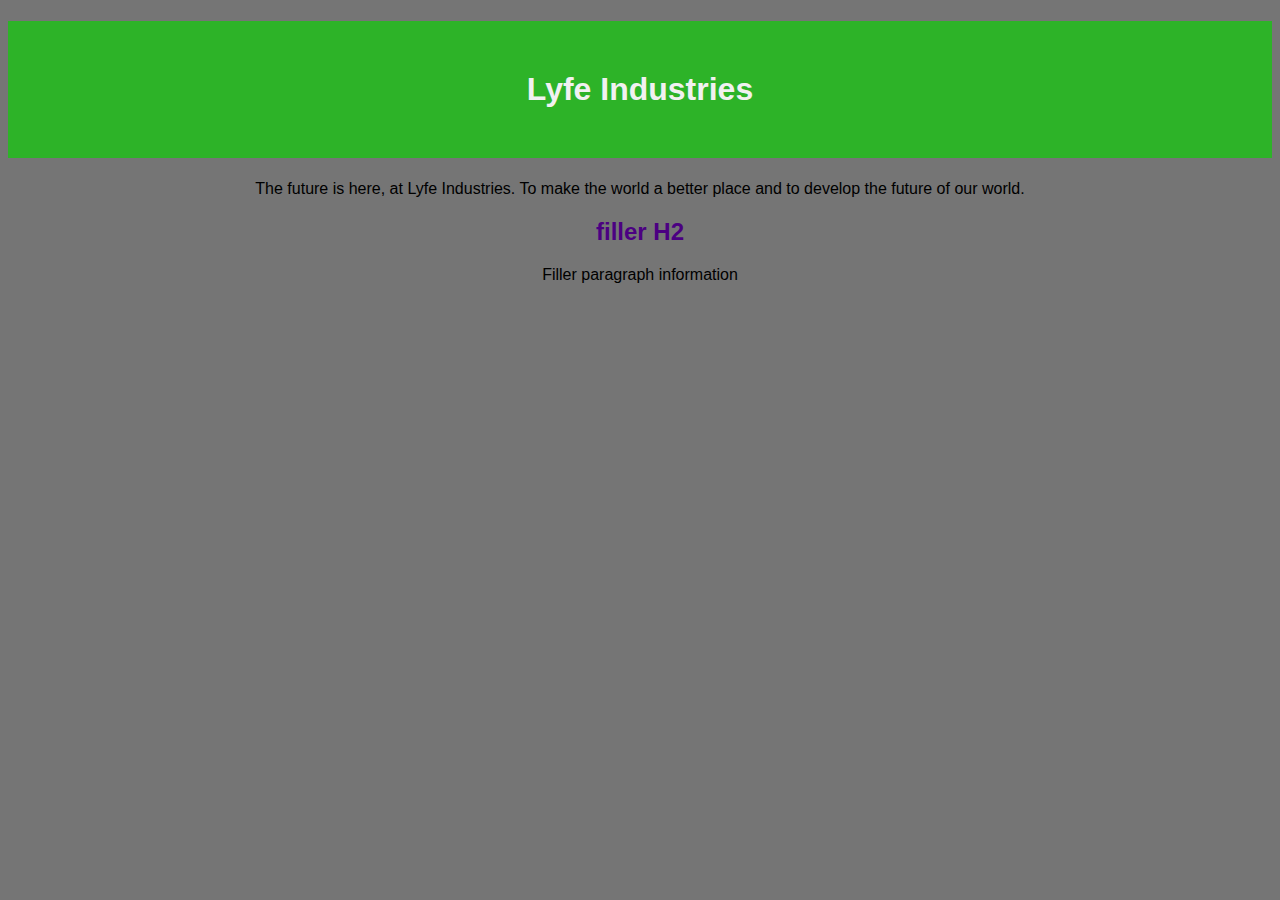
<file: index.html>
<!DOCTYPE html>
<html>
    <head>
        <title>Welcome to Lyfe Industries</title>
        <meta name = "Keywords" content = "Lyfe, Industries, company, computer engineering" />
        <meta name = "Description" content = "home page for Lyfe Industries. Engineering and design for the future." />
        <link rel = "stylesheet" href = "Stylesheet1.css" type = "text/css" />
    </head>
    <body>
        <h1>Lyfe Industries</h1>
            <p>The future is here, at Lyfe Industries. To make the world a better place and to develop the future of our world.</p>
        <h2>filler H2</h2>
            <p>Filler paragraph information</p>
    </body>
</html>
</file>
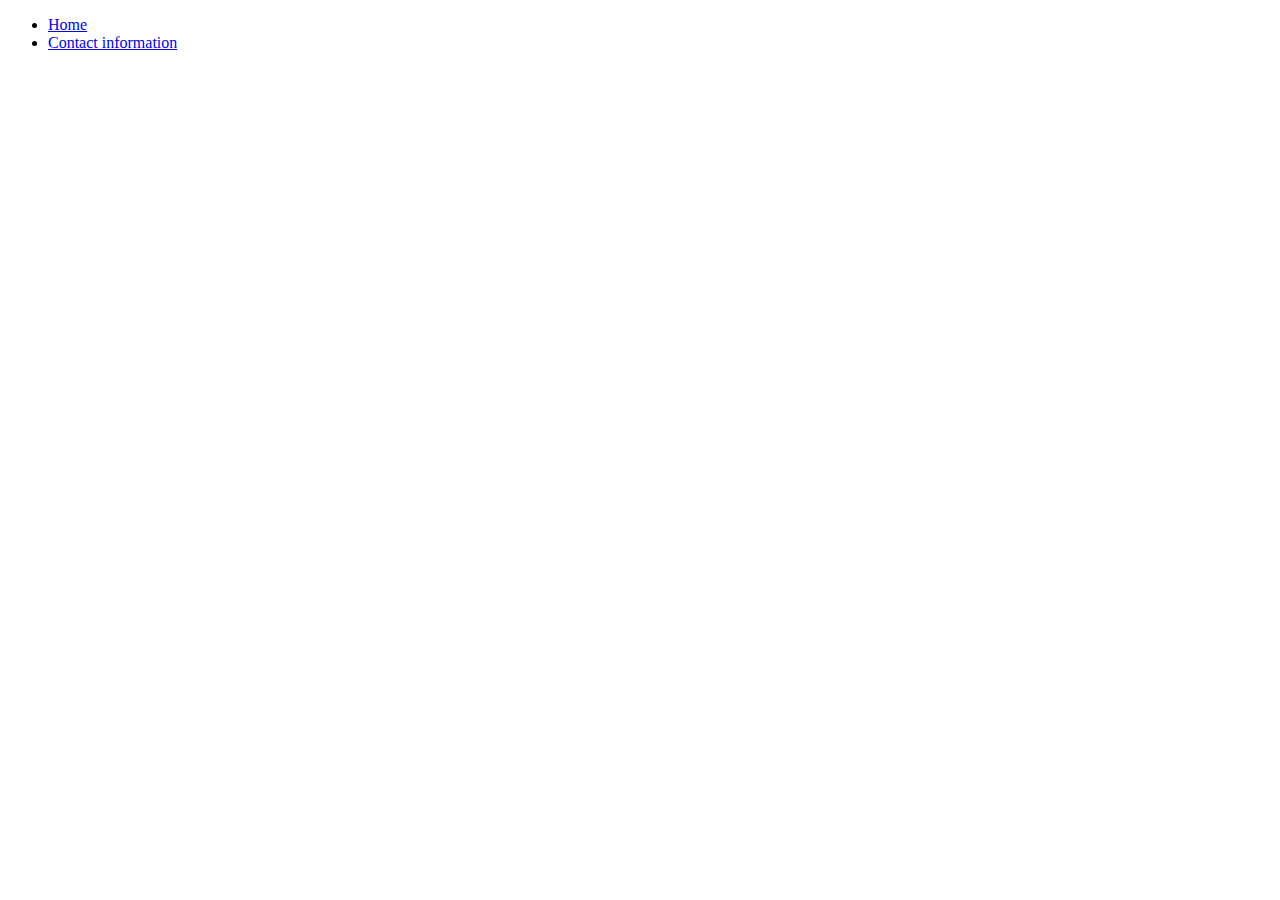
<file: About-us.html>
<!DOCTYPE html>
<html>
<head>
    <meta charset="UTF-8" />
    <title>About Us</title>
</head>
<body>
    <header>
        <nav>
            <ul>
                <li><a href = index.html> Home</a></li>
                <li><a href = Contact.html> Contact information</a></li>
            </ul>
        </nav>
    </header>
</body>
</html>
</file>
<file: Stylesheet1.css>
body {
    background-color: rgb(117, 117, 117);
}

h1 {
    color: rgb(241, 241, 241);
    background-color: rgb(45, 179, 40);
    padding-top: 50px;
    padding-bottom: 50px;
    padding-left: 50px;
    padding-right: 50px;
    font-family: cursive;
}
 
h2 {
    color: indigo;
}
 
h1,h2,p {
    text-align: center;
    font-family: sans-serif;
}
 
.content {
    text-align: justify;
    font-family: sans-serif;
    margin-left: 35px;
    margin-right: 35px;
    color: rgb(250, 250, 250);
}
</file>
